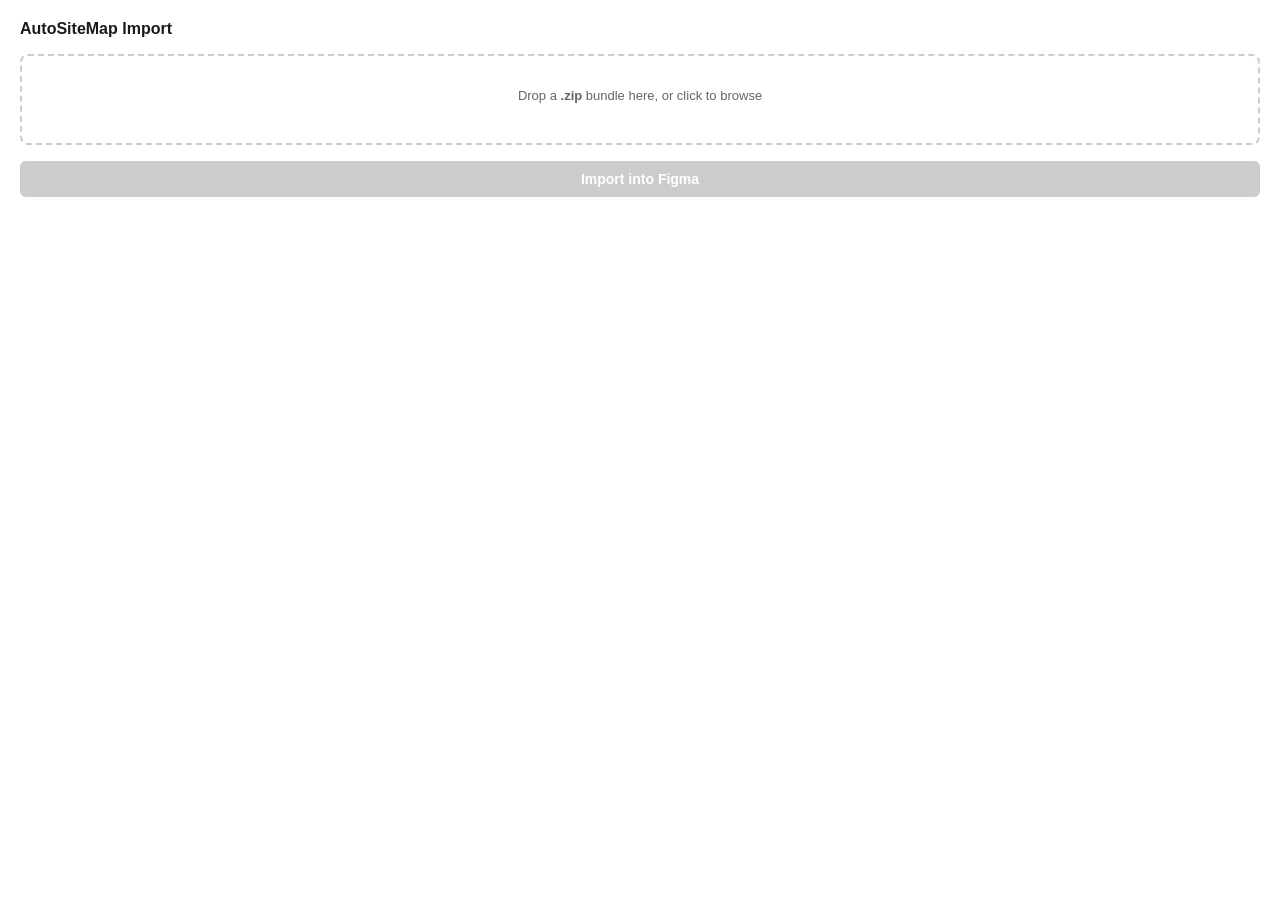
<file: figma_plugin/ui.html>
<!DOCTYPE html>
<html lang="en">
<head>
<meta charset="UTF-8">
<style>
  * { box-sizing: border-box; margin: 0; padding: 0; }
  body {
    font-family: Inter, -apple-system, BlinkMacSystemFont, sans-serif;
    font-size: 13px;
    color: #333;
    padding: 20px;
    background: #fff;
  }
  h2 {
    font-size: 16px;
    font-weight: 600;
    margin-bottom: 16px;
    color: #1a1a1a;
  }
  .drop-zone {
    border: 2px dashed #ccc;
    border-radius: 8px;
    padding: 32px 20px;
    text-align: center;
    cursor: pointer;
    transition: border-color 0.2s, background 0.2s;
    margin-bottom: 16px;
  }
  .drop-zone:hover, .drop-zone.drag-over {
    border-color: #18A0FB;
    background: #f0f8ff;
  }
  .drop-zone p {
    color: #666;
    margin-bottom: 8px;
  }
  .drop-zone .filename {
    font-weight: 600;
    color: #18A0FB;
    word-break: break-all;
  }
  input[type="file"] { display: none; }
  .info-panel {
    background: #f5f5f5;
    border-radius: 6px;
    padding: 12px;
    margin-bottom: 16px;
    display: none;
    font-size: 12px;
    line-height: 1.5;
  }
  .info-panel .label { color: #888; }
  .info-panel .value { font-weight: 600; }
  button#importBtn {
    width: 100%;
    padding: 10px 16px;
    font-size: 14px;
    font-weight: 600;
    color: #fff;
    background: #18A0FB;
    border: none;
    border-radius: 6px;
    cursor: pointer;
    transition: background 0.2s;
  }
  button#importBtn:hover:not(:disabled) { background: #0d8de5; }
  button#importBtn:disabled {
    background: #ccc;
    cursor: not-allowed;
  }
  .status {
    margin-top: 12px;
    padding: 10px;
    border-radius: 6px;
    font-size: 12px;
    line-height: 1.5;
    display: none;
  }
  .status.info { background: #e8f4fd; color: #0b6faa; display: block; }
  .status.error { background: #fde8e8; color: #a00b0b; display: block; }
  .status.success { background: #e8fde8; color: #0b7a0b; display: block; }
  .progress-bar {
    width: 100%;
    height: 4px;
    background: #eee;
    border-radius: 2px;
    margin-top: 8px;
    overflow: hidden;
    display: none;
  }
  .progress-bar .fill {
    height: 100%;
    background: #18A0FB;
    border-radius: 2px;
    transition: width 0.3s;
    width: 0%;
  }
</style>
</head>
<body>
  <h2>AutoSiteMap Import</h2>

  <div class="drop-zone" id="dropZone">
    <p>Drop a <strong>.zip</strong> bundle here, or click to browse</p>
    <div class="filename" id="fileName"></div>
  </div>
  <input type="file" id="fileInput" accept=".zip">

  <div class="info-panel" id="infoPanel"></div>

  <button id="importBtn" disabled>Import into Figma</button>

  <div class="status" id="status"></div>
  <div class="progress-bar" id="progressBar"><div class="fill" id="progressFill"></div></div>

<script>
// ── Minimal ZIP reader using DecompressionStream ──

function readUint16LE(buf, off) {
  return buf[off] | (buf[off + 1] << 8);
}

function readUint32LE(buf, off) {
  return (buf[off] | (buf[off + 1] << 8) | (buf[off + 2] << 16) | (buf[off + 3] << 24)) >>> 0;
}

async function decompressDeflateRaw(compressed) {
  const ds = new DecompressionStream('deflate-raw');
  const writer = ds.writable.getWriter();
  const reader = ds.readable.getReader();
  writer.write(compressed);
  writer.close();
  const chunks = [];
  while (true) {
    const { value, done } = await reader.read();
    if (done) break;
    chunks.push(value);
  }
  const total = chunks.reduce((a, c) => a + c.length, 0);
  const result = new Uint8Array(total);
  let offset = 0;
  for (const chunk of chunks) {
    result.set(chunk, offset);
    offset += chunk.length;
  }
  return result;
}

async function parseZip(buffer) {
  const data = new Uint8Array(buffer);
  const files = {};
  let pos = 0;

  while (pos + 30 <= data.length) {
    const sig = readUint32LE(data, pos);
    if (sig !== 0x04034b50) break;

    const method = readUint16LE(data, pos + 8);
    const compSize = readUint32LE(data, pos + 18);
    const uncompSize = readUint32LE(data, pos + 22);
    const nameLen = readUint16LE(data, pos + 26);
    const extraLen = readUint16LE(data, pos + 28);

    const nameBytes = data.subarray(pos + 30, pos + 30 + nameLen);
    const name = new TextDecoder().decode(nameBytes);

    const dataStart = pos + 30 + nameLen + extraLen;

    // Handle data descriptor (bit 3 of general purpose flag)
    const gpFlag = readUint16LE(data, pos + 6);
    const hasDataDescriptor = (gpFlag & 0x08) !== 0;

    let fileCompSize = compSize;
    let fileUncompSize = uncompSize;

    if (hasDataDescriptor && fileCompSize === 0) {
      // Need to find the data descriptor after the compressed data.
      // For stored files this is hard without knowing size, but for
      // deflated data we can look for the descriptor signature.
      // This is a common case with ZIP_DEFLATED from Python's zipfile.
      // Search for the data descriptor signature 0x08074b50.
      let searchPos = dataStart;
      while (searchPos + 16 <= data.length) {
        if (readUint32LE(data, searchPos) === 0x08074b50) {
          // Found potential descriptor
          const descCompSize = readUint32LE(data, searchPos + 8);
          // Verify: the compressed size should equal the distance from dataStart
          if (descCompSize === searchPos - dataStart) {
            fileCompSize = descCompSize;
            fileUncompSize = readUint32LE(data, searchPos + 12);
            break;
          }
        }
        searchPos++;
      }
      if (fileCompSize === 0) {
        // Could not find descriptor; skip this entry
        break;
      }
    }

    const compData = data.subarray(dataStart, dataStart + fileCompSize);

    if (!name.endsWith('/')) {
      if (method === 0) {
        // Stored
        files[name] = compData.slice();
      } else if (method === 8) {
        // Deflated
        files[name] = await decompressDeflateRaw(compData);
      } else {
        console.warn('Unsupported compression method', method, 'for', name);
      }
    }

    // Advance past file data
    let nextPos = dataStart + fileCompSize;

    // Skip past data descriptor if present
    if (hasDataDescriptor) {
      if (nextPos + 4 <= data.length && readUint32LE(data, nextPos) === 0x08074b50) {
        nextPos += 16; // signature(4) + crc(4) + compSize(4) + uncompSize(4)
      } else if (nextPos + 12 <= data.length) {
        nextPos += 12; // crc(4) + compSize(4) + uncompSize(4) without signature
      }
    }

    pos = nextPos;
  }

  return files;
}

// ── UI logic ──

const dropZone = document.getElementById('dropZone');
const fileInput = document.getElementById('fileInput');
const fileName = document.getElementById('fileName');
const infoPanel = document.getElementById('infoPanel');
const importBtn = document.getElementById('importBtn');
const statusEl = document.getElementById('status');
const progressBar = document.getElementById('progressBar');
const progressFill = document.getElementById('progressFill');

let parsedManifest = null;
let parsedFiles = null;

function setStatus(msg, type) {
  statusEl.textContent = msg;
  statusEl.className = 'status ' + type;
}

function clearStatus() {
  statusEl.className = 'status';
  statusEl.textContent = '';
  progressBar.style.display = 'none';
  progressFill.style.width = '0%';
}

function setProgress(pct) {
  progressBar.style.display = 'block';
  progressFill.style.width = pct + '%';
}

// Drop zone interaction
dropZone.addEventListener('click', () => fileInput.click());
dropZone.addEventListener('dragover', (e) => {
  e.preventDefault();
  dropZone.classList.add('drag-over');
});
dropZone.addEventListener('dragleave', () => {
  dropZone.classList.remove('drag-over');
});
dropZone.addEventListener('drop', (e) => {
  e.preventDefault();
  dropZone.classList.remove('drag-over');
  if (e.dataTransfer.files.length > 0) {
    handleFile(e.dataTransfer.files[0]);
  }
});
fileInput.addEventListener('change', () => {
  if (fileInput.files.length > 0) {
    handleFile(fileInput.files[0]);
  }
});

async function handleFile(file) {
  if (!file.name.endsWith('.zip')) {
    setStatus('Please select a .zip file.', 'error');
    return;
  }

  clearStatus();
  fileName.textContent = file.name;
  importBtn.disabled = true;
  parsedManifest = null;
  parsedFiles = null;
  infoPanel.style.display = 'none';

  setStatus('Reading ZIP file...', 'info');

  try {
    const buffer = await file.arrayBuffer();
    setStatus('Extracting ZIP contents...', 'info');
    const files = await parseZip(buffer);
    parsedFiles = files;

    const fileNames = Object.keys(files);
    if (!fileNames.includes('manifest.json')) {
      setStatus('Invalid bundle: missing manifest.json', 'error');
      return;
    }

    const manifestText = new TextDecoder().decode(files['manifest.json']);
    const manifest = JSON.parse(manifestText);

    if (manifest.version !== 1) {
      setStatus('Unsupported bundle version: ' + manifest.version, 'error');
      return;
    }

    parsedManifest = manifest;

    // Show info
    const stateCount = (manifest.states || []).length;
    const connCount = (manifest.connections || []).length;
    const screenshotCount = fileNames.filter(n => n.startsWith('screenshots/')).length;

    infoPanel.innerHTML =
      '<div><span class="label">Site: </span><span class="value">' + escapeHtml(manifest.site_name || 'Unknown') + '</span></div>' +
      '<div><span class="label">Generated: </span><span class="value">' + escapeHtml(manifest.generated_at || '?') + '</span></div>' +
      '<div><span class="label">States: </span><span class="value">' + stateCount + '</span></div>' +
      '<div><span class="label">Connections: </span><span class="value">' + connCount + '</span></div>' +
      '<div><span class="label">Screenshots: </span><span class="value">' + screenshotCount + '</span></div>';
    infoPanel.style.display = 'block';

    // Validate screenshots exist
    let missing = 0;
    for (const state of manifest.states || []) {
      if (state.screenshot && !files[state.screenshot]) {
        missing++;
      }
    }
    if (missing > 0) {
      setStatus('Warning: ' + missing + ' screenshot(s) referenced but missing from ZIP.', 'info');
    } else {
      clearStatus();
    }

    importBtn.disabled = false;
  } catch (err) {
    setStatus('Error reading ZIP: ' + err.message, 'error');
  }
}

function escapeHtml(s) {
  const div = document.createElement('div');
  div.textContent = s;
  return div.innerHTML;
}

// Import button
importBtn.addEventListener('click', async () => {
  if (!parsedManifest || !parsedFiles) return;

  importBtn.disabled = true;
  setStatus('Sending manifest to Figma...', 'info');
  setProgress(0);

  try {
    // Send manifest
    parent.postMessage({ pluginMessage: { type: 'manifest', data: parsedManifest } }, '*');

    // Send screenshots
    const states = parsedManifest.states || [];
    let sent = 0;

    for (const state of states) {
      if (state.screenshot && parsedFiles[state.screenshot]) {
        const imgData = parsedFiles[state.screenshot];
        // Ensure we send a proper Uint8Array
        const bytes = new Uint8Array(imgData.buffer, imgData.byteOffset, imgData.byteLength);
        parent.postMessage({
          pluginMessage: {
            type: 'image',
            stateId: state.id,
            data: bytes,
          }
        }, '*');
        sent++;
        const pct = Math.round((sent / states.length) * 90);
        setProgress(pct);
        setStatus('Sending screenshot ' + sent + ' of ' + states.length + '...', 'info');

        // Yield to let messages drain
        await new Promise(r => setTimeout(r, 10));
      }
    }

    parent.postMessage({ pluginMessage: { type: 'all-images-sent' } }, '*');
    setStatus('Building sitemap in Figma...', 'info');
    setProgress(95);
  } catch (err) {
    setStatus('Error during import: ' + err.message, 'error');
    importBtn.disabled = false;
  }
});

// Listen for messages from the sandbox
window.onmessage = (event) => {
  const msg = event.data.pluginMessage;
  if (!msg) return;

  if (msg.type === 'progress') {
    setStatus(msg.message, 'info');
    if (typeof msg.percent === 'number') {
      setProgress(msg.percent);
    }
  } else if (msg.type === 'success') {
    setStatus(msg.message || 'Import complete!', 'success');
    setProgress(100);
  } else if (msg.type === 'error') {
    setStatus('Error: ' + (msg.message || 'Unknown error'), 'error');
    importBtn.disabled = false;
  }
};
</script>
</body>
</html>
</file>
